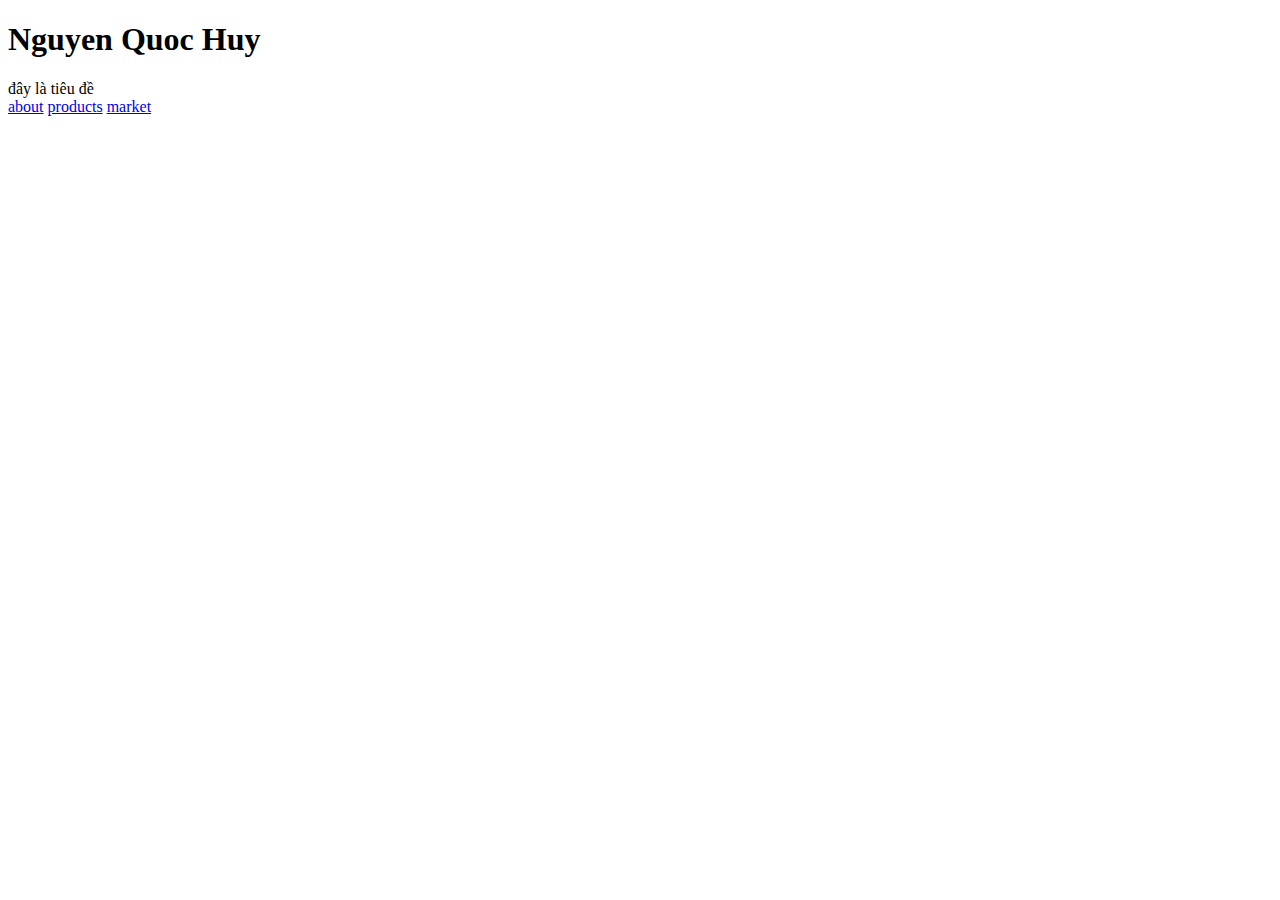
<file: index.html>
<!DOCTYPE html>
<html lang="en">
<head>
    <meta charset="UTF-8">
    <meta http-equiv="X-UA-Compatible" content="IE=edge">
    <meta name="viewport" content="width=device-width, initial-scale=1.0">
    <title>Index</title>
</head>
<body>
    <h1>Nguyen Quoc Huy</h1>

<header>đây là tiêu đề</header>
<a href="about.html">about</a>
<a href="products.html">products</a>
<a href="market.html">market</a>
</body>
</html>
</file>
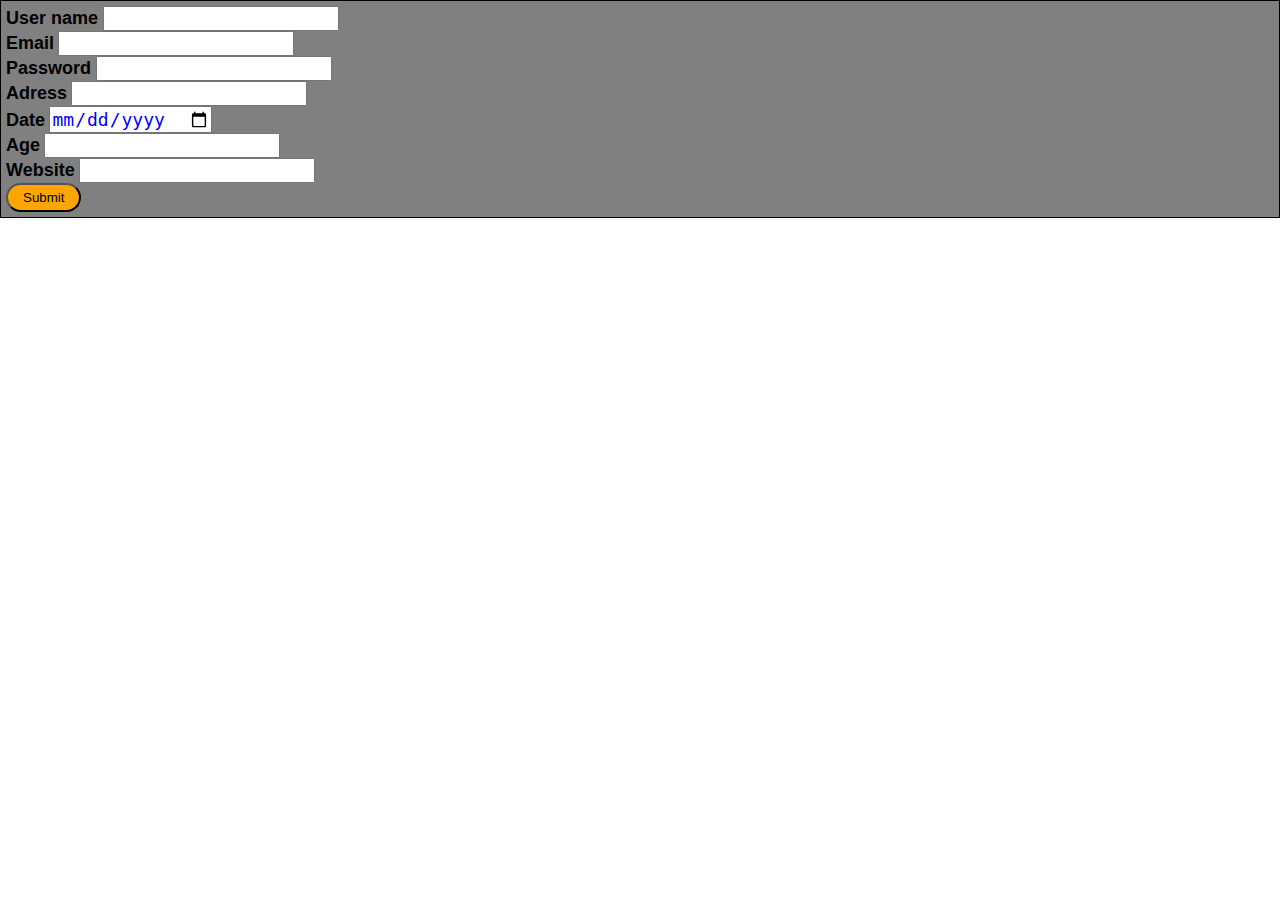
<file: dangki.html>
<!DOCTYPE html>
<html lang="en">
<head>
    <meta charset="UTF-8">
    <meta http-equiv="X-UA-Compatible" content="IE=edge">
    <meta name="viewport" content="width=device-width, initial-scale=1.0">
    <title> Đăng kí tài khoản </title>
    <link rel="stylesheet" href="style.css">
</head>
<body>
    <form action="http://api.test.com/dang_ki">
    <label for="User name">User name</label>
    <input type="text" name="User name" id="user name"> <br>
    <label for="email">Email</label>
    <input type="email" name="Email" id="email"> <br>
    <label for="password">Password</label>
    <input type="password" name="Password" id="password"> <br>
    <label for="address">Adress</label>
    <input type="address" name="Adress" id="adress"> <br>
    <label for="Date">Date</label>
    <input type="date" name="Date" id="date"> <br>
    <label for="Age">Age</label>
    <input type="Age" name="Age" id="Age"> <br>
    <label for="Website">Website</label>
    <input type="website" name="website" id="website"> <br>
    <button>Submit</button>
</form>
</body>
</html>
</file>
<file: style.css>
*{
    margin:0;
    padding:0;
    box-sizing: border-box;
}
button{
    background: orange;
    border-radius:50px;
    padding: 5px 15px;
}
body{
    font-family: Verdana, Geneva, Tahoma, sans-serif;
    
}
form{
    border: 1px solid black;
    padding:5px;
    background: gray;
}
label{
    font-family: Verdana, Geneva, Tahoma, sans-serif;
    font-size: 18px;
    font-weight: bolder;
}
input{
    font-size: 18px;
    color: blue;
}
form{
    top: 3px;
    bottom: 3px;
}
</file>
